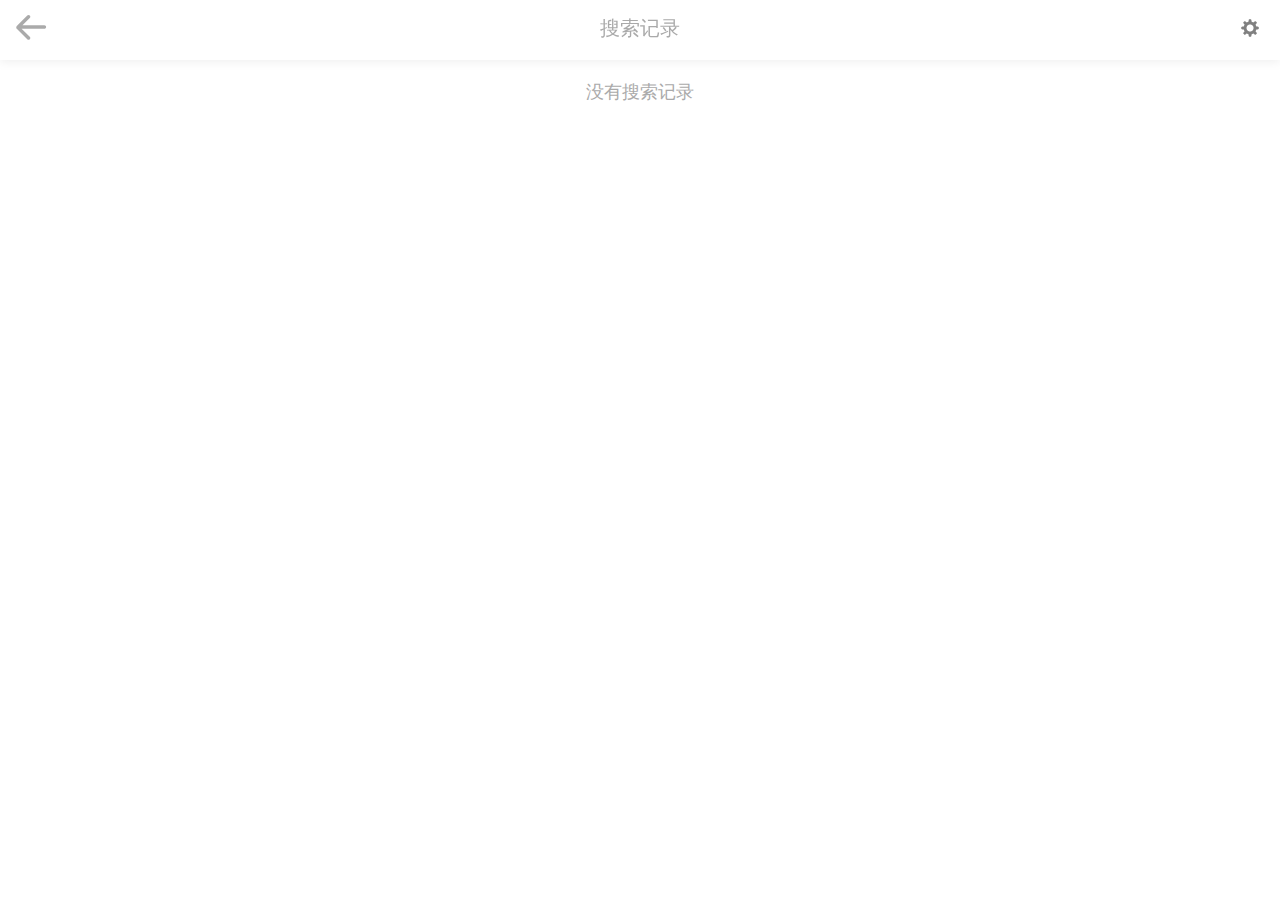
<file: history.html>
<!DOCTYPE html>
<html lang="zh-CH">
<head>
<meta charset="UTF-8">
<meta name="viewport" content="width=device-width,initial-scale=1.0">
<link rel= "shortcut icon" href ="icon.jpg" type="image/x-icon" />
<title>Ki-搜索记录</title>
<style>
* {
outline:none;
}
html {
--back:white;
--shad:#efefef;
}
::selection {
color:#FAFFBC;
background-color:#DB000A;
}
::-moz-selection {
color:#FAFFBC;
background-color:#DB000A;
}
body {
background:var(--back);
}
.head {
position:fixed;
top:0px;
left:0px;
background:var(--back);
z-index: 20;
width:100vw;
height:60px;
filter: drop-shadow(0px 2px 5px var(--shad));
}
.head_im {
position:fixed;
top:15px;
left:15px;
}
.head_imb {
position:fixed;
top:13px;
right:15px;
filter:contrast(0%);
-webkit-filter:contrast(0%);
}
.head_p {
color:#AAAAAA;
font-size:20px;
position:fixed;
top:-5px;
left:calc(50vw - 40px);
}
#botxt {
margin-top:60px;
margin-left:-8px;
width:100vw;
}
.botxt_p {
color:#AAAAAA;
font-size:18px;
margin-left:calc(50vw - 54px);
margin-top:80px;
}
.botxt_P {
color:#AAAAAA;
font-size:18px;
padding-left:10px;
padding-top:10px;
padding-bottom:10px;
margin-bottom:-15px;
}
.botxt_P:hover {
background:var(--shad);
}

#root_back {
position:fixed;
top:0px;
left:0px;
background:black;
z-index: 21;
width:100vw;
height:100vh;
opacity:0.2;
display:none;
}
#root {
position:fixed;
top:43px;
right:15px;
background:var(--back);
z-index: 21;
width:200px;
border-radius:10px;

display:none;
}
#root p {
color:#AAAAAA;
font-size:1em;
margin-left:10px;
}
#root p:hover {
color:#eee;
}
</style>
</head>
<body>

<div class="head">
<img src="hi_1.svg" height="25" class="head_im" onclick="JavaScript:history.go(-1)">
<p class="head_p">搜索记录</p>
<img src="1.svg" height="30" class="head_imb" onclick="rooon()">
</div>
<div id="root_back" onclick="roono()"></div>
<div id="root">
<p onclick="roota()">启用搜索记录功能<b id="idroota" style="Float:right;margin-right:15px;width:1.1em;height:1.1em;margin-top:3px;border-radius:80px;background:#DB000A;border-style:solid;border-width:1px;"></b></p>
<p onclick="rootb()">删除所有记录</p>
</div>
<div id="botxt">
</div>
<script>
var rootVA=document.getElementById("idroota");
if(localStorage.hion==undefined){
var rootVa=0;
}else{
if(localStorage.hion==1){
rootVA.style.background="none";
var rootVa=1;
}else{
var rootVa=0;
}
}

if(localStorage.bl==undefined){}else{
var b = document.querySelector('html');
if(localStorage.bl==1){
b.style.setProperty('--back','#2B2B2B');
b.style.setProperty('--shad','black');
}else{
b.style.setProperty('--back','white');
b.style.setProperty('--shad','#efefef');
}
}

showli();

function showli(){
if(localStorage.hi==undefined){
document.getElementById("botxt").innerHTML=`<p class="botxt_p">没有搜索记录</p>`
}else{
var t=JSON.parse(localStorage.hi);
if(t.length==1){
document.getElementById("botxt").innerHTML=`<p class="botxt_p">没有搜索记录</p>`
}else{
document.getElementById("botxt").innerHTML="";
for(var i=1;i<=t[0];i++){
document.getElementById("botxt").innerHTML+=`<p class="botxt_P" onclick="lookFor(this,`+i+`)">`+t[i]+`</p><img style="Float:right;margin-right:5vw;margin-top:-15px;z-index:2;" src="hi_2.svg" onclick="nob(`+i+`)">`;
}
}
}
}
function lookFor(p,pi){
let ta=JSON.parse(localStorage.hi);
ta.splice(pi,1);
ta[0]=ta[0]-1;
localStorage.hi=JSON.stringify(ta);
window.open("index.html?p="+p.innerHTML);
}
function nob(o){
let ta=JSON.parse(localStorage.hi);
ta.splice(o,1);
ta[0]=ta[0]-1;

localStorage.hi=JSON.stringify(ta);
showli();
}
/* 使用" V "作为连接符
   如" rootVa "等于" root_a" */
function roota(){
rootVa++;
if(rootVa==2){
rootVa=0;
}
if(rootVa==1){
rootVA.style.background="none";
localStorage.hion=1;
}
if(rootVa==0){
rootVA.style.background="#DB000A";
localStorage.hion=0;
}
}

function roono(){
let rooback=document.getElementById("root_back");
let root=document.getElementById("root");
rooback.style.display="none";
root.style.display="none";
}
function rooon(){
let rooback=document.getElementById("root_back");
let root=document.getElementById("root");
rooback.style.display="inline";
root.style.display="inline";
}
function rootb(){
let i=[0];
localStorage.hi=JSON.stringify(i);
showli();
}

window.onstorage = function () {
showli();
}
</script>
</body>
</html>
</file>
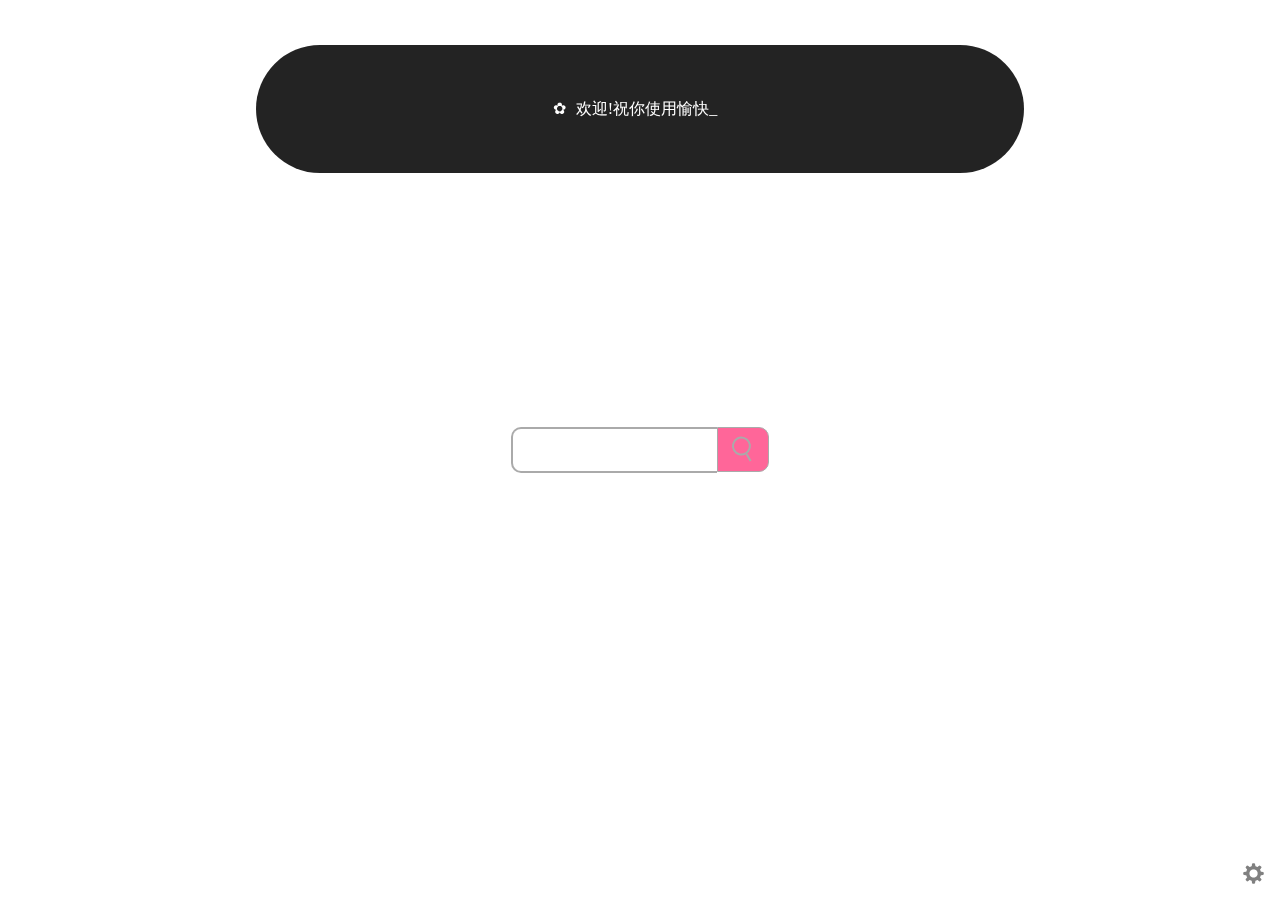
<file: past.html>
<!DOCTYPE html>
<html lang="zh-CH">
<head>
<meta charset="UTF-8">
<meta name="viewport" content="width=device-width,initial-scale=1.0">
<meta name="description" content="浏览器起始页,简洁">
<meta name="author" content="Yui_">
<meta name="screen-orientation" content="portrait">
<meta name="x5-orientation" content="portrait">
<link rel= "shortcut icon" href ="icon.jpg" type="image/x-icon" />
<title>Ki</title>
<style>
body {
}
* {
outline:none;

}
#div {

    margin: auto;
    margin-top:6px;
    margin: 0;
    position: absolute;
    top: 50%;
    left: 50%;
    transform: translate(-50%, -50%);
    display:flex;
    z-index: 3;
}
#div_btn {
width:50px;
height:42.5px;
border-style:solid;
border-width:1.7px;
border-color:#AAAAAA;
border-top-right-radius:10px;
border-bottom-right-radius:10px;
background:#FF6699;
overflow:hidden;
}
#div_ipt {
border-style:solid;
border-right:none;
height:40px;
width:200px;
background:white;
font-size:1em;
color:#AAAAAA;
border-color:#AAAAAA;
border-top-left-radius:10px;
border-bottom-left-radius:10px;
text-overflow: ellipsis;
}
#div_ipt:hover {
text-overflow:clip;
}
#div_two {
width:15px;
height:15px;
border-style:solid;
border-width:2px;
border-radius:15px;
border-color:#AAAAAA;
}
#div_three {
width:8px;
height:2px;
transform:rotate(90deg);
background:#AAAAAA;
margin-top:3px;
margin-left:6px;
}
#div_one {
transform:rotate(-30deg);
margin-left:14px;
margin-top:4px;
}
#div_ul {
list-style:none;
position: absolute;
top:30px;
border-style:solid;
border-top-style:none;
border-width:1.5px;
max-height:150px;
width:212px;
overflow:auto;
display:none;
background:white;
color:#AAAAAA;
z-index: -1;
}
#div_ul li {
margin-left:-43px;
padding-left:5px;
padding-bottom:5px;
width:250px;
overflow:auto;
white-space:nowrap;
text-overflow: ellipsis;
}
#div_ul li:hover {
background:rgb(0%, 0%, 0%,2%);
border-bottom-style:solid;
width:auto;
text-overflow: clip;
}


#roo_im {
width:35px;
position:fixed;
bottom:1vh;
right:1vh;
z-index: 3;
filter:contrast(0%);
-webkit-filter:contrast(0%);
}
#roo_bas {
width:100vw;
height:100vh;
position:fixed;
top:0vh;
left:0vh;

display:none;
z-index: 3;
}
#roo_div {
width:60vw;
height:100vh;
position:fixed;
top:0vh;
left:0vh;
background:rgb(100%, 100%, 100%,90%);
margin-left:-70vw;
border-bottom-style:solid;
border-color:#AAAAAA;
backdrop-filter: blur(5px);
-webkit-backdrop-filter: blur(5px);
color:white;
filter: drop-shadow(0px 2px 10px #525252);
z-index: 3;
}
#roo_div p {
color:black;
margin-left:5vw;
font-size:0.9em;
margin-top:2vh;
}
#roo_div p:hover {
color:rgb(0%, 0%, 0%,35%);
}
#roo_div p:first-child:hover {
color:black;
}
#div_b {
position:fixed;
top:0vh;
left:0vh;
width:100vw;
height:100vh;
}
#div_di {
position:fixed;
top:15vh;
left:15vw;
width:70vw;
height:60vh;
background:white;
border-radius:6vw;
z-index: 4;
overflow:auto;
display:none;
}
#div_di_div {
position:fixed;
top:0vh;
left:0vh;
width:100vw;
height:100vh;
background:rgb(0%, 0%, 0%,35%);
z-index: 4;
display:none;
}

#div_di_p {
margin-left:5vw;
margin-top:2vh;
font-size:1.1em;
}
#div_di ul {
list-style-type:none;
margin-left:-11.1vw;
}
#div_di ul li {
height:4vh;
padding-left:4vw;
padding-top:1vh;
padding-bottom:1vh;
width:66vw;
transition:0.5s;
}
#div_di ul li:hover {
background:#FF6699;
color:white;
}
#div_di_zd {
position:fixed;
top:35vh;
left:15vw;
width:70vw;
height:25vh;
background:white;
border-radius:6vw;
overflow:auto;
z-index: 4;
display:none;
}
#div_di_zd p {
margin-left:5vw;
margin-top:2vh;
font-size:1.2em;
}
#div_di_zd input {
width:70vw;
height:8vh;
border-style:none;
border-bottom-style:solid;
border-bottom-width:1px;
border-bottom-color:rgb(0%, 0%, 0%,15%);
font-size:1em;
overflow:auto;
}
#zd_di {
display:flex;
width:35vw;
margin-left:35vw;
}
#zd_di div {
color:#FF6699;
font-size:1.1em;
margin-left:5vw;
margin-top:3vh;
}
#star_b {
position:fixed;
top:0vh;
left:0vh;
width:100vw;
height:100vh;
background:rgb(0%, 0%, 0%,35%);
z-index: 3;
display:none;
}
#star {
position:fixed;
top:20vh;
left:15vw;
width:70vw;
height:50vh;
background:white;
border-radius:6vw;
overflow:auto;
z-index: 4;
display:none;
}
.star_p {
font-size:1.2em;
margin-left:5vw;
margin-top:1vh;
}
.star_int_p {
font-size:1.1em;
margin-left:2vw;
margin-top:1vh;
}
#star input {
border-style:none;
border-bottom-style:solid;
border-bottom-width:1px;
border-bottom-color:rgb(0%, 0%, 0%,15%);
font-size:1em;
overflow:auto;
width:66vw;
}
#star_div div {
color:#FF6699;
font-size:1.1em;
margin-left:5vw;
margin-top:3vh;
}
#star_div {
display:flex;
width:35vw;
margin-left:35vw;

}
#star_im {
object-fit:cover;
width:70px;
height:70px;
border-style:solid;
border-width:1px;
border-color:rgb(0%, 0%, 0%,50%);
border-radius:80px;
margin-bottom:18px;
z-index: 4;
}
input::-webkit-input-placeholder{
color:rgb(0%, 0%, 0%,20%);
}
#star_im_p {
z-index: 5;
margin-top:-82px;
margin-left:2px;
font-size:2.2em;
pointer-events:none;
color:white;
}
#starb img {
object-fit:cover;
width:65px;
height:65px;
border-style:solid;
border-width:0.5px;
border-color:rgb(0%, 0%, 0%,50%);
border-radius:80px;
margin-bottom:18px;
}
.starb_n {
font-size:0.8em;
margin-top:-18px;
white-space:nowrap;
text-overflow: ellipsis;
width:65px;
text-align:center;
overflow :hidden;
color:#AAAAAA;
}
.starb_n:hover {
text-overflow: clip;
overflow :auto;
}
.starb_p {
z-index: 2;
margin-top:-78px;
margin-left:2px;
font-size:2em;
color:white;
}
#starb div {
margin-left:20px;
width:65px;
display:flex;
flex-direction:column;
align-items:center;
justify-content:center;
overflow :hidden;
text-overflow:ellipsis;
}
#starsc input {
border-style:none;
border-bottom-style:solid;
border-bottom-width:1px;
border-bottom-color:rgb(0%, 0%, 0%,15%);
font-size:1em;
overflow:auto;
width:66vw;
}
#starsc_b {
position:fixed;
top:0vh;
left:0vh;
width:100vw;
height:100vh;
background:rgb(0%, 0%, 0%,35%);
z-index: 4;
display:none;
}
#starsc {
position:fixed;
top:20vh;
left:7vh;
width:70vw;
height:50vh;
background:white;
z-index: 4;
border-radius:5vw;
overflow:auto;
display:none;
}
#starsc_p {
font-size:1.2em;
margin-left:5vw;
margin-top:1vh;
}
#starsc_di {
display:flex;
width:40vw;
margin-left:30vw;
}
#starsc_di div {
color:#FF6699;
font-size:1.1em;
margin-left:7vw;
margin-top:4vh;
}


#starsq {
position:fixed;
top:30vh;
left:7vh;
width:70vw;
height:20vh;
background:white;
z-index: 4;
border-radius:5vw;
overflow:auto;
filter: drop-shadow(0px 2px 10px #525252);
display:none;
}
#starsq p {
font-size:1.3em;
margin:0vw;
width:66vw;
height:2vh;
margin-left:0px;
padding-left:4vw;
padding-top:2vh;
padding-bottom:6vh;
}
#starsq p:hover {
background:rgb(0%, 0%, 0%,5%);
}
#starsc_im {
object-fit:cover;
width:70px;
height:70px;
border-style:solid;
border-width:1px;
border-color:rgb(0%, 0%, 0%,50%);
border-radius:80px;
margin-bottom:18px;
z-index: 4;
}
#starsc_im_p {
z-index: 5;
margin-top:-83px;
margin-left:2px;
font-size:2.2em;
pointer-events:none;
color:white;
}
#tc {
position:fixed;
top:-10vh;
left:20vw;
width:60vw;
height:10vw;
padding:0vw;
background:#232323;
z-index: 20;
border-radius:5vw;
overflow:hidden;
color:white;
display:flex;
flex-direction:column;
align-items:center;
justify-content:center;

}
</style>
</head>

<body>
<div id="tc"><p id="tcp"><spen style="margin-right:10px;margin-left:-10px;">✿</spen>欢迎!祝你使用愉快_</p>
</div>



<div id="div_b" onclick="b()"></div>
<div id="div">

<input type="text" id="div_ipt" onkeydown="ent()" oninput="tss()" onclick="tss()">
<div onclick="feela()" id="div_btn" ondblclick="wayla()">
<div id="div_one">
<div id="div_two"></div>
<div id="div_three"></div>
</div>
</div>
<br>

<ul id="div_ul">
</ul>
</div>

<div id="starb" style="
position:absolute;
top:60%;
left:0px;
width:100vw;

overflow:hidden;
display: flex;
flex-wrap: wrap; 
">



</div>

<div id="div_di_div" onclick="xlway()">
</div>
<div id="div_di_zd">
<p>自定义</p>
<input type="text" id="zd_ipt" >
<div id="zd_di">
<div onclick="zdno()">取消</div>
<div onclick="zdyes(0)">确定</div>
</div>
</div>
<div id="div_di">
<p id="div_di_p"><b>搜索引擎</b></p>
<ul id="div_di_ul">
<li onclick="zd()">自定义</li>
<li onclick="xway('https://m.baidu.com/s?from=1022282z&word=',1)">百度</li>
<li onclick="xway('https://wap.sogou.com/web/sl?keyword=',2)">搜狗</li>
<li onclick="xway('https://cn.bing.com/search?q=',3)">必应</li>
<li onclick="xway('https://yz.m.sm.cn/s?from=wm827671&q=',4)">神马</li>
<li onclick="xway('https://m.so.com/s?q=',5)">360</li>
<li onclick="xway('https://so.toutiao.com/search?keyword=',6)">头条</li>
<li onclick="xway('https://quark.sm.cn/s?q=',7)">夸克</li>
</ul>
</div>
<div id="roo_bas" onclick="roo()"></div>
<img src="1.svg" id="roo_im" onclick="roo()">

<div id="roo_div">
<p style="margin-top:1vh;"><b>更多功能</b></p>
<p onclick="rooba()">添加书签</p>
<p onclick="rootx()">欢迎问候<b id="rootx_b" style="Float:right;margin-right:5vw;width:1.2em;height:1.2em;border-radius:80px;background:#FF6699;border-style:solid;"></b></p>
<p onclick="roobl()">夜间模式<b id="roobl_b" style="Float:right;margin-right:5vw;width:1.2em;height:1.2em;border-radius:80px;background:#eee;border-style:solid;"></b></p>
<p onclick="window.location.assign('index.html');" style="margin-top:100px;">体验新版</p>
<p onclick="localStorage.clear();location.reload()"  id="roo_p_b">清理数据</p>
</div>

<div id="star_b" onclick="starno()"></div>
<div id="star">
<p class="star_p">添加书签</p>
<div style="height:100px;display:flex;
flex-direction:column;
align-items:center;
justify-content:center;
overflow :hidden;margin-left:20px;
width:80px;">
<img src="acquiesce.png" id="star_im">
<p id="star_im_p">默</p></div>
<p class="star_int_p"><input type="text" id="star_int_b" placeholder="图标(选填)" onkeyup="starim()"></p>
<p class="star_int_p"><input type="text" id="star_int_n" onkeyup="starna()" placeholder="标题(必填)"></p>
<p class="star_int_p"><input type="text" id="star_int_u" placeholder="地址(必填)" value="https://"></p>
<div id="star_div">
<div id="star_no" onclick="starno()">取消</div>
<div id="star_yes" onclick="staryes()">保存</div>
</div>
</div>

<div id="starsc_b" onclick="starscno()"></div>
<div id="starsc">
<p id="starsc_p">编辑书签</p>
<div style="display:flex;
flex-direction:column;
align-items:center;
justify-content:center;
overflow :hidden;margin-left:20px;
width:80px;">
<img src="acquiesce.png" id="starsc_im">
<p id="starsc_im_p">默</p></div>
<p class="star_int_p"><input type="text" id="starsc_i" placeholder="图标" onkeyup="starscim()"></p>
<p class="star_int_p"><input type="text" id="starsc_n" onkeyup="starscna()" placeholder="标题"></p>
<p class="star_int_p"><input type="text" id="starsc_u" placeholder="地址"></p>
<div id="starsc_di">
<div onclick="starscno()">取消</div>
<div onclick="starscdon()">保存</div>
</div>

</div>
<div id="starsq">
<p onclick="starscyes()">删除</p>
<p onclick="starsc()">编辑</p>
</div>
<script>
roopb();
var rootxa=0;
var rootba=0;
var idtx=document.getElementById('tc');
function tsc(tsca,tscb){

setTimeout(function(){
idtx.style.transition = "0.3s";idtx.style.marginTop = "0vh";
},3000);

setTimeout(function(){
idtx.style.transition = "0.3s";idtx.style.marginTop = "15vh";
document.getElementById("tcp").innerHTML=`<spen style="margin-right:10px;margin-left:-10px;">`+tsca+`</spen>`+tscb;
},100);
}
if(localStorage.tx==undefined){
tsc("✿","欢迎!祝你使用愉快_");
}else{
if(localStorage.tx==1){
tsc("✿","欢迎!祝你使用愉快_");
}else{
document.getElementById("rootx_b").style.background="#eee";
rootxa=1;
}
}
if(localStorage.bl==undefined){

}else{
if(localStorage.bl==1){
document.getElementById("roobl_b").style.background="#FF6699";
document.body.style.background= "#2B2B2B";
document.getElementById("div_ipt").style.background= "#2B2B2B";
document.getElementById("div_ul").style.background= "#2B2B2B";
rootba=1;
}else{
document.getElementById("roobl_b").style.background="#eee";
document.body.style.background= "white";
document.getElementById("div_ipt").style.background= "white";
document.getElementById("div_ul").style.background= "white";
rootba=0;
}
}
function roopb(){
var sizeb = 0;
  for(item in window.localStorage) {
    if(window.localStorage.hasOwnProperty(item)) {
      sizeb += window.localStorage.getItem(item).length;
    }
  }

  document.getElementById("roo_p_b").innerHTML=`清理数据<span style="color:rgb(0%, 0%, 0%,35%);Float:right;margin-right:5vw;">`+(sizeb / 1024).toFixed(2) + "KB</span>";
}
var way;
var starimq=document.getElementById('star_im');
var starscimq=document.getElementById('starsc_im');
locstar();
if(localStorage.s==undefined){
var i=[0];
}else{
var i=JSON.parse(localStorage.s);}
function locstar(){
if(localStorage.s==undefined){
document.getElementById("starb").innerHTML="";
}else{
var i=JSON.parse(localStorage.s);
var u=1;
document.getElementById("starb").innerHTML="";
for(var y=1;y <= i[0];y++){

if(i[u]==""){
document.getElementById("starb").innerHTML+=`<div data-img="`+i[u+2]+`" oncontextmenu="starq(`+u+`)" onclick="starba(this)">
<img src="acquiesce.png" >
<p class="starb_p" >`+i[u+1].charAt(0)+`</p>
<p class="starb_n">`+i[u+1]+`</p>
</div>`;
}else{
document.getElementById("starb").innerHTML+=`<div data-img="`+i[u+2]+`" oncontextmenu="starq(`+u+`)" onclick="starba(this)">
<img src="`+i[u]+`" >

<p class="starb_n">`+i[u+1]+`</p>
</div>`;
}

u=u+3;
}
}
}
function starim(){
document.getElementById("star_im").src=document.getElementById("star_int_b").value;
document.getElementById("star_im_p").style.display="none";
starimn=1;
}
var starimn=0;
var starscimn=0;
starimq.onerror =function (){
document.getElementById("star_im").src="acquiesce.png";
document.getElementById("star_im_p").style.display="flex";
starimn=0;
}

function rootx(){
rootxa=rootxa+1;
if(rootxa==2){
rootxa=0;
}
if(rootxa==1){
document.getElementById("rootx_b").style.background="#eee";
localStorage.tx=0;
}
if(rootxa==0){
document.getElementById("rootx_b").style.background="#FF6699";
localStorage.tx=1;
}
}
function roobl(){
rootba=rootba+1;
if(rootba==2){
rootba=0;
}
if(rootba==0){
document.getElementById("roobl_b").style.background="#eee";
document.body.style.background= "white";
document.getElementById("div_ipt").style.background= "white";
document.getElementById("div_ul").style.background= "white";
localStorage.bl=0;
}
if(rootba==1){
document.getElementById("roobl_b").style.background="#FF6699";
document.body.style.background= "#2B2B2B";
document.getElementById("div_ipt").style.background= "#2B2B2B";
document.getElementById("div_ul").style.background= "#2B2B2B";
localStorage.bl=1;
}
}
function starscim(){
document.getElementById("starsc_im").src=document.getElementById("starsc_i").value;
document.getElementById("starsc_im_p").style.display="none";
starscimn=1;
}
starscimq.onerror =function (){
document.getElementById("starsc_im").src="acquiesce.png";
document.getElementById("starsc_im_p").style.display="flex";
starscimn=0;
}
function starna(){
if(document.getElementById("star_int_n").value.charAt(0)==""){
document.getElementById("star_im_p").innerHTML="默";
}else{
document.getElementById("star_im_p").innerHTML=document.getElementById("star_int_n").value.charAt(0); 
  }
  }
function starscna(){
if(document.getElementById("starsc_n").value.charAt(0)==""){
document.getElementById("starsc_im_p").innerHTML="默";
}else{
document.getElementById("starsc_im_p").innerHTML=document.getElementById("starsc_n").value.charAt(0); 
  }
  }
if(localStorage.way==undefined){
way='https://m.baidu.com/s?from=1022282z&word=';
}else{
way=localStorage.way;
}
var wayx;
if(localStorage.wayj==undefined){
wayx=1;
}else{
if(localStorage.wayj>7){
wayx=1;
}else{
wayx=localStorage.wayj;
}
}
function staryes(){
if(document.getElementById("star_int_u").value.trim()==""){
return
}
if(document.getElementById("star_int_n").value.trim()==""){
return
}
if(document.getElementById("star_int_u").value.substr(0,8)=="https://"||document.getElementById("star_int_u").value.substr(0,7)=="http://"){
}else{
return
}
starno();

if(starimn==1){

i.push(document.getElementById("star_int_b").value,document.getElementById("star_int_n").value,document.getElementById("star_int_u").value);
}else{
i.push('',document.getElementById("star_int_n").value,document.getElementById("star_int_u").value);
}
i[0]=i[0]+1;
localStorage.s=JSON.stringify(i);
locstar();
roopb();
document.getElementById("star_int_n").value="";
document.getElementById("star_int_u").value="https://";
document.getElementById("star_int_b").value="";
document.getElementById("star_im_p").innerHTML="默";
document.getElementById("star_im").src="acquiesce.png";
document.getElementById("star_im_p").style.display="flex";
starimn=0;
}
var idstarb=document.getElementById('star_b');
var idstar=document.getElementById('star');
var idstarsc=document.getElementById('starsc');
var idstarscb=document.getElementById('starsc_b');
var idstarsq=document.getElementById('starsq');
function rooba(){
roo();
setTimeout(function(){
idstar.style.transition = "0.3s";idstar.style.marginTop = "0vh";
idstarb.style.transition = "0.3s";idstarb.style.opacity = "1";
idstar.style.transition = "0.3s";idstar.style.opacity = "1";
},300);
idstarb.style.display="inline";
idstar.style.display="inline";
}

function starsc(){
starqn();
document.getElementById("starsc_u").value=i[starqb+2];
if(i[starqb]==''){
document.getElementById("starsc_i").value="";
document.getElementById("starsc_im").src="acquiesce.png";
starscimn=0;
document.getElementById("starsc_im_p").style.display="flex";
}else{
document.getElementById("starsc_i").value=i[starqb];
document.getElementById("starsc_im").src=i[starqb];
document.getElementById("starsc_im_p").style.display="none";
starscimn=1;
}
document.getElementById("starsc_n").value=i[starqb+1];
document.getElementById("starsc_im_p").innerHTML=i[starqb+1].charAt(0);
setTimeout(function(){
idstarsc.style.transition = "0.3s";idstarsc.style.marginTop = "0vh";
idstarscb.style.transition = "0.3s";idstarscb.style.opacity = "1";
idstarsc.style.transition = "0.3s";idstarsc.style.opacity = "1";
idstarscb.style.display="inline";
},300);
idstarscb.style.display="inline";
idstarsc.style.display="inline";
}
function starscyes(){
starscno();
i.splice(starqb,3);
i[0]=i[0]-1;
localStorage.s=JSON.stringify(i);
locstar();
roopb();
}
function starscdon(){
if(document.getElementById("starsc_u").value.trim()==""){
return
}
if(document.getElementById("starsc_n").value.trim()==""){
return
}
starscno();


if(starscimn==1){
i[starqb]=document.getElementById("starsc_i").value;
i[starqb+1]=document.getElementById("starsc_n").value;
i[starqb+2]=document.getElementById("starsc_u").value;
}else{
i[starqb]="";
i[starqb+1]=document.getElementById("starsc_n").value;
i[starqb+2]=document.getElementById("starsc_u").value;
}
localStorage.s=JSON.stringify(i);
locstar();roopb();
}
function starscno(){
starqn()
setTimeout(function(){
idstarscb.style.display="none";
idstarsc.style.display="none";
},300);
idstarsc.style.transition = "0.3s";idstarsc.style.marginTop = "5vh";
idstarscb.style.transition = "0.3s";idstarscb.style.opacity = "0";
idstarsc.style.transition = "0.3s";idstarsc.style.opacity = "0";

}
starscno();
function starno(){
setTimeout(function(){
idstarb.style.display="none";
idstar.style.display="none";
},300);
idstar.style.transition = "0.3s";idstar.style.marginTop = "5vh";
idstarb.style.transition = "0.3s";idstarb.style.opacity = "0";
idstar.style.transition = "0.3s";idstar.style.opacity = "0";
}

starno();
function starba(starurl){
let sytaroo=starurl.getAttribute("data-img");
window.location.assign(sytaroo)
}

var a=document.getElementById("div_di_ul").getElementsByTagName("li");
a[wayx].style.background="#FF6699";
a[wayx].style.color="white";

document.getElementById('zd_ipt').value=way;
function xway(ways,wayj){
way=ways;
var a=document.getElementById("div_di_ul").getElementsByTagName("li");
for(var i=0;i<8;i++){
a[i].style.background="white";
a[i].style.color="black";
}
a[wayj].style.background="#FF6699";
a[wayj].style.color="white";
localStorage.setItem("way",way);
localStorage.setItem("wayj",wayj);

setTimeout(function(){
xlway();},200)
}
var divdidiv=document.getElementById("div_di_div");
var divdi=document.getElementById("div_di");
var zddi=document.getElementById("div_di_zd");
xlway();
zdno();
function xlway(){
setTimeout(function(){
divdidiv.style.display="none";
divdi.style.display="none";
},300);
divdi.style.transition = "0.3s";divdi.style.marginTop = "5vh";
divdidiv.style.transition = "0.3s";divdidiv.style.opacity = "0";
divdi.style.transition = "0.3s";divdi.style.opacity = "0";
zdno();
}

function zd(){
setTimeout(function(){
divdi.style.display="none";
},300);
divdi.style.transition = "0.3s";divdi.style.marginTop = "5vh";
divdi.style.transition = "0.3s";divdi.style.opacity = "0";
zdb();
}
function zdno(){
setTimeout(function(){
divdidiv.style.display="none";
zddi.style.display="none";
},300);
zddi.style.transition = "0.3s";zddi.style.marginTop = "5vh";
divdidiv.style.transition = "0.3s";divdidiv.style.opacity = "0";
zddi.style.transition = "0.3s";zddi.style.opacity = "0";
}
function zdyes(zdj){
var a=document.getElementById("div_di_ul").getElementsByTagName("li");
for(var i=0;i<8;i++){
a[i].style.background="white";
a[i].style.color="black";
}
a[0].style.background="#FF6699";
a[0].style.color="white";
localStorage.setItem("wayj",zdj);

zdno();
way=document.getElementById('zd_ipt').value;
localStorage.setItem("way",way);

}
function zdb(){
setTimeout(function(){
zddi.style.transition = "0.3s";zddi.style.marginTop = "0vh";
divdidiv.style.transition = "0.3s";divdidiv.style.opacity = "1";
zddi.style.transition = "0.3s";zddi.style.opacity = "1";
},300);
divdidiv.style.display="inline";
zddi.style.display="inline";
}
let hu=null;
function feela(){
clearTimeout(hu);
hu=setTimeout(function () {
feel();
clearTimeout(hu);
},200);
}
function wayla(){
clearTimeout(hu);
setTimeout(function(){
divdi.style.transition = "0.3s";divdi.style.marginTop = "0vh";
divdidiv.style.transition = "0.3s";divdidiv.style.opacity = "1";
divdi.style.transition = "0.3s";divdi.style.opacity = "1";
},300);
divdidiv.style.display="inline";
divdi.style.display="inline";

}

var ul=document.getElementById("div_ul");
var url1 ='https://sp0.baidu.com/5a1Fazu8AA54nxGko9WTAnF6hhy/su?wd=';
var url2='&cb=';

function tss(){
var script=document.createElement("script");
script.src=url1+document.getElementById('div_ipt').value+url2+'Search_Data';
document.body.appendChild(script);
if(document.getElementById('div_ipt').value.trim()==""){
ul.innerHTML="";
document.getElementById("div_ul").style.display="none";
}else{
document.getElementById("div_ul").style.display="list-item";
}

}
function b(){
document.getElementById("div_ul").style.display="none";

}
function Search_Data(data){
var arr=data.s;
if(document.getElementById('div_ipt').value.match(/http/)!=null){
ul.innerHTML="";
let httexl="http"+document.getElementById('div_ipt').value.match(/http(\S*)/)[1];
ul.innerHTML+=`<li style="border-bottom-style:solid;" onclick="liopen('`+httexl+`')">打开 `+httexl+`<li>`;
}else{
if(data.s==""){
document.getElementById("div_ul").style.display="none";
return
}
ul.innerHTML="";
}

for(var i=0;i < arr.length;i++){
ul.innerHTML+=`<li onclick="lia('`+arr[i]+`')">`+arr[i]+`<li>`;
}
}
function lia(l){
document.getElementById('div_ipt').value=l;
feel();
}
function feel(){
var text=document.getElementById('div_ipt').value;
if(text.trim()==""){
tsc("!","输入不能为空");
}else{
window.location.assign(way+text)
}
        

}
function ent(ev) {
	var ev = ev || window.event
	if(ev.keyCode == "13") {
  feel();
	}
}
function liopen(liopena){
window.location.assign(liopena)
}
var rooa=0;
function roo(){
rooa++
if(rooa==2){
rooa=0;
}
if(rooa==1){
var roo = document.getElementById('roo_div');roo.style.transition = "0.5s"; roo.style.marginLeft = "0vh";
var rooi= document.getElementById('roo_im');rooi.style.transition = "0.5s"; rooi.style.transform = "rotate(200deg)";
document.getElementById('roo_bas').style.display="inline";
}else if(rooa==0){
var roo = document.getElementById('roo_div');roo.style.transition = "0.5s"; roo.style.marginLeft = "-70vw";
var rooi= document.getElementById('roo_im');rooi.style.transition = "0.5s"; rooi.style.transform = "rotate(0deg)";
document.getElementById('roo_bas').style.display="none";
}
}
var starqb;
function starq(starqa){
starqb=starqa;
setTimeout(function(){
idstarsq.style.transition = "0.3s";idstarsq.style.marginTop = "0vh";
idstarscb.style.transition = "0.3s";idstarscb.style.opacity = "1";
idstarsq.style.transition = "0.3s";idstarsq.style.opacity = "1";
},300);
idstarscb.style.display="inline";
idstarsq.style.display="inline";
}
starqn()
function starqn(){
setTimeout(function(){
idstarscb.style.display="none";
idstarsq.style.display="none";
},300);
idstarsq.style.transition = "0.3s";idstarsq.style.marginTop = "-20vh";
idstarscb.style.transition = "0.3s";idstarscb.style.opacity = "0";
idstarsq.style.transition = "0.3s";idstarsq.style.opacity = "0";
}
</script>
</body>
</html>
</file>
